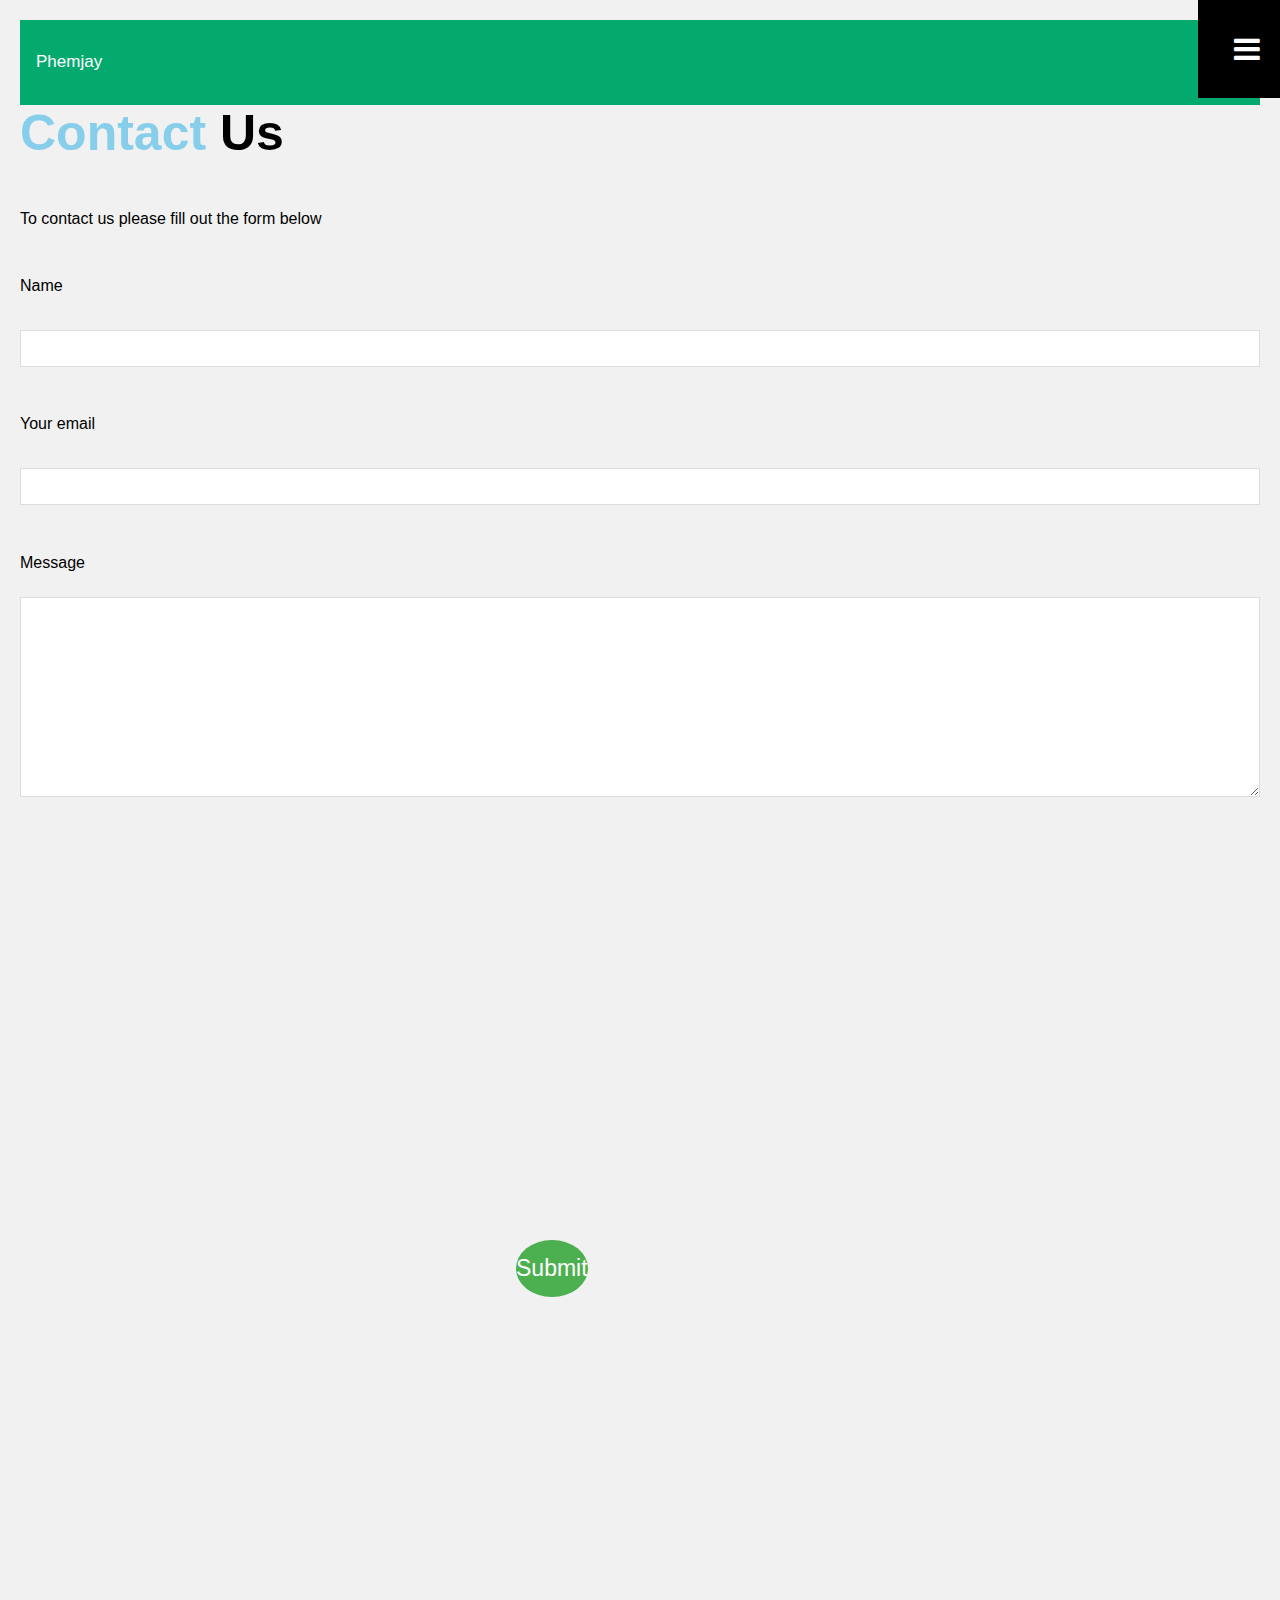
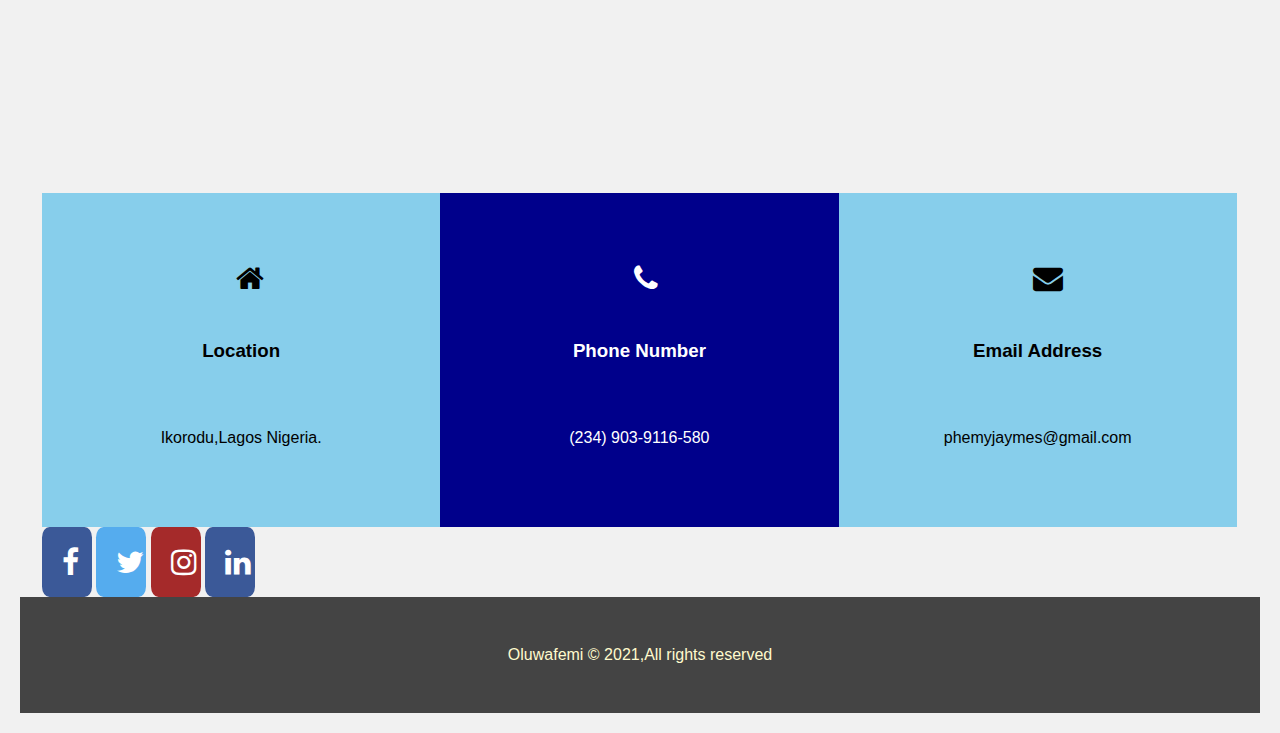
<file: contact.html>
<!DOCTYPE html>
<html lang="en">

<head>
  <meta charset="UTF-8">
  <meta http-equiv="X-UA-Compatible" content="IE=Edge">
  <meta name="viewport" content="width=device-width, initial-scale=1">
  <meta name="" content="">
  <title>Contact</title>
   <link rel="stylesheet" href="https://cdnjs.cloudflare.com/ajax/libs/font-awesome/4.7.0/css/font-awesome.min.css">
  <link rel="stylesheet" href="style.css">
  <link rel="stylesheet" href="menu.css">
</head>

<body>
  <header>
  <div class="topnav">
       <a href="work.html" class="active">Phemjay</a>
       <!-- Navigation links (hidden by default) -->
       <div id="myLinks">
         <a href="index.html">Home</a>
         <a href="work.html">About</a>
         <a href="contact.html">Contact</a>
       </div>
       <!-- "Hamburger menu" / "Bar icon" to toggle the navigation links -->
       <a href="javascript:void(0);" class="icon" onclick="myFunction()">
         <i class="fa fa-bars"></i>
       </a>
     </div>
  </header>
  
  <section id="contact-form" class="py-3">
  <div id="container">
  <h1 class="l-heading"><span class="text-primary">Contact</span> Us</h1>
  <p>To contact us please fill out the form below</p>
  <form action="process.php">
    <div class="form-group">
    <label for="name">Name</label>
    <input type="text" name="name" id="name"/>
    </div>
     <div class="form-group">
       <label for="name">Your email</label>
       <input type="email" name="email" id="email" />
     </div>
      <div class="form-group">
        <label for="message">Message</label>
        <textarea name="message" id="message"></textarea>
      </div>
      <button  type="submit" class="btn">Submit</button>
  </form>
  </div>
  </section>
  <section id="contact-info"  class="bg-dark">
    <div class="container">
      <div class="box" style="m">
        <i class="fa fa-home"></i>
        <h3>Location</h3>
        <p>Ikorodu,Lagos Nigeria.</p>
      </div>
      <div style="background: darkblue" class="box bg-primary">
        <i class="fa fa-phone"></i>
        <h3>Phone Number</h3>
        <p>(234) 903-9116-580</p>
          </div>
         <div class="box bg-light">
           <i class="fa fa-envelope"></i>
           <h3>Email Address</h3>
           <p>phemyjaymes@gmail.com</p>
         </div>
      <a href="https://www.facebook.com/oluwafemi.aderupatan" class="fa fa-facebook">
       </a>
       <a href="https://www.twitter.com/phem_jay" class="fa fa-twitter"></a>
          <a href="https://instagram.com/official_phemjay" class="fa fa-instagram"></a>
               <a href="https://www.linkedin.com/in/oluwafemi-james-b8093a218" class="fa fa-linkedin"></a>
    </div>
      <script>
        /* Toggle between showing and hiding the navigation menu links when the user clicks on the hamburger menu / bar icon */
        function myFunction() {
          var x = document.getElementById("myLinks");
          if (x.style.display === "block") {
            x.style.display = "none";
          } else {
            x.style.display = "block";
          }
        }
      </script>
  </section>
  <footer id="main-footer">
    <p>Oluwafemi &copy; 2021,All rights reserved</p>
  <div class="clr"></div>  
  </footer>
</body>

</html>
</file>
<file: style.css>
* {
    box-sizing: border-box;
  }
  
  body {
    background-color: #f1f1f1;
    padding: 20px;
    font-family: Arial;
  }
  
  /* Center website */
  .main {
    max-width: 1000px;
    margin: auto;
  }
  
  h1 {
    font-size: 50px;
    word-break: break-all;
  }
  
  .row {
    margin: 8px -16px;
  }
  
  /* Add padding BETWEEN each column (if you want) */
  .row,
  .row>.column {
    padding: 8px;
  }
  
  /* Create four equal columns that floats next to each other */
  .column {
    float: left;
    width: 25%;
  }
  
  /* Clear floats after rows */
  .row:after {
    content: "";
    display: table;
    clear: both;
  }
  
  /* Content */
  .content {
    background-color: white;
    padding: 10px;
  }
  
  /* Responsive layout - makes a two column-layout instead of four columns */
  @media screen and (max-width: 900px) {
    .column {
      width: 50%;
    }
  }
  
  /* Responsive layout - makes the two columns stack on top of each other instead of next to each other */
  @media screen and (max-width: 600px) {
    .column {
      width: 100%;
    }
  }
  .topnav {
    overflow: hidden;
    background-color: #333;

  }
  
  /* Hide the links inside the navigation menu (except for logo/home) */
  .topnav #myLinks {
    display: none;
  }
  
  /* Style navigation menu links */
  .topnav a {
    color: white;
    padding: 14px 16px;
    text-decoration: none;
    font-size: 17px;
    display: block;
  }
  
  /* Style the hamburger menu */
  .topnav a.icon {
    background: black;
    display: block;
    position: absolute;
    right: 0;
    top: 0;
  }
  
  /* Add a grey background color on mouse-over */
  .topnav a:hover {
    background-color: #ddd;
    color: black;
  }
  
  /* Style the active link (or home/logo) */
  .active {
    background-color: #04AA6D;
    color: white;
  }
  /*
  .row {
    display: flex;
    flex-wrap: wrap;
    padding:  1px;
  }
  
  /* Create two equal columns that sits next to each other */
  .column {
    flex: 50%;
    padding: 0 2px;
  }
  
  .column img {
    margin-top: 8px;
    vertical-align: middle;
  }.row {
    display: block;
    flex-wrap: wrap;
    padding: 0 4px;

  }
  
  /* Create two equal columns that sits next to each other */
  .column {
    flex: 50%;
    padding: 0 4px;
  }
  
  .column img {
    margin-top: 8px;
    vertical-align: middle;
    width: 100%;
  }
  
  /* Make sure that padding behaves as expected */
* {box-sizing:border-box}

/* Container for skill bars */
.container:skills{
  width: 100%; /* Full width */
  background-color: #ddd; /* Grey background */
}

.skills {
  text-align: right; /* Right-align text */
  padding-top: 10px; /* Add top padding */
  padding-bottom: 10px; /* Add bottom padding */
  color: white; /* White text color */
}

.html {width: 70%; background-color: #04AA6D;} /* Green */
.css {width: 55%; background-color: #2196F3;} /* Blue */
.js {width: 5%; background-color: #f44336;} /* Red */
.php {width: 1%; background-color: #808080;} /* Dark Grey */
</file>
<file: menu.css>
* {
  margin: 0;
  padding: 0;
  box-sizing: border-box;
}

@media screen and (max-width: 900px) {
  .column, .img, .box .container .div .section {
    width: 100%;
  }
}

/* Responsive layout - makes the two columns stack on top of each other instead of next to each other */
@media screen and (max-width: 600px) {
  .column, .img, .box .container .div .section {
    width: 100%;
  }
}

/*
:root {
  --primary-color: rgba(13, 110, 139, 0.75) --overlay-color: rgba(24, 39, 50, 0.85) --menu-speed: 0.75s
}

body {
  line-height: 1.4;
}

.container {
  max-width: 960px;
  margin: auto;
  overflow: hidden;
  padding: 3rem;
}

.showcase {
  background-color: blue;
  color: #fff;
}
 */

html,body{
  font-family: 'segoe UI',;
  line-height: 1.5cm;
}
a {
  color: #333;
  text-decoration: nine;
}
h1, h2, h3{
  padding-bottom: 20px;
}
p{
  margin: 10px 0;
}

.container{
  margin: auto;
  max-width: 1200px;
  overflow: auto;
  padding: 0 2px;
}

.text-primary {
  color: skyblue;
  font-size: 50px;
}

.btn {
  display: inline-block;
  font-size: 20px;
  color: white;
  background: #4CAF50;
  padding: 15px 0px;
  border: none;
  margin: 40%;
  border-radius: 70%;
  font-size: 23px;
  cursor: pointer;
  margin-top: 25rem;
  text-decoration: none;
  transition: opacity 1s ease-in;

  
  }

.btn:hover{
  background:#f7c08a;
  color: #333;
  opacity: 0.7;
}
.clr {
  clear: both;
}

.l-heading{
  font-size: 50px;
}


#showcase {
  background: url('image.jpeg') no-repeat center center/cover; 
  height: 950px;
}
#showcase .showcase-content{
  color: #fff;
  text-align: center;
  padding-top: 170px;
  
}
#showcase .showcase-content h1{
  font-size: 60px;
  line-height: 1.2em;
}
#about-info .info-right{
  float: right;
  width: 50%;
  min-height: 100%;
}
#about-info .info-right img{
  display: block;
  margin: auto;
  width: 70%;
  border-radius: 50%;
}
#about-info .info-left {
  float: left;
  width: 50%;
  min-height: 100%;
}
#contact-form .form-group {
  margin-bottom: 20px
}
#contact-form label {
  display: block;
  margin-bottom: 5px;
}
#contact-form input,
#contact-form textarea {
  width: 100%;
  padding: 10px;
  border: 1px #ddd solid;
}
#contact-form textarea {
  height: 200px
}
#contact-form input:focus
#contact-form textarea:focus{
  outline: none;
  border-color: #f7c08a
}
/* Style all font awesome icons */
.fa {
  padding: 20px;
  font-size: 30px;
  width: 50px;
  text-align: center;
  text-decoration: none;
}


.fa:hover {
  opacity: 0.7;
}

/* Facebook */
.fa-facebook {
  background: #3B5998;
  color: white;
  border-radius: 15%;
 /* width: 5px;
  padding: 100px;
  */
}

/* Twitter */
.fa-twitter {
  background: #55ACEE;
  color: white;
  border-radius: 15%;
 /* width: 5px;
  padding: 100px;
  */
}
.fa-instagram {
  background: brown;
  color: white;
  border-radius: 15%;
 /* width: 5px;
  padding: 100px;
  */
}
.fa-linkedin {
  background: #3B5998;
  color: white;
  border-radius: 15%;
}
#main-footer {
  text-align: center;
  background: #444;
  color: lemonchiffon;
  padding: 20px;
}
.box {
  float: left;
  display: inline-block;
  width: 33.3%;
  padding: 50px;
  text-align: center;
  background: skyblue;
  transition: all 2s ease-in-out
  
}
.box:hover{
  background: red;
  border-radius: 50%;
  height:300px;
  width:300px;
}

.bg-primary {
  color: white;
}
.box i {
  margin-bottom: 10px;
}
</file>
